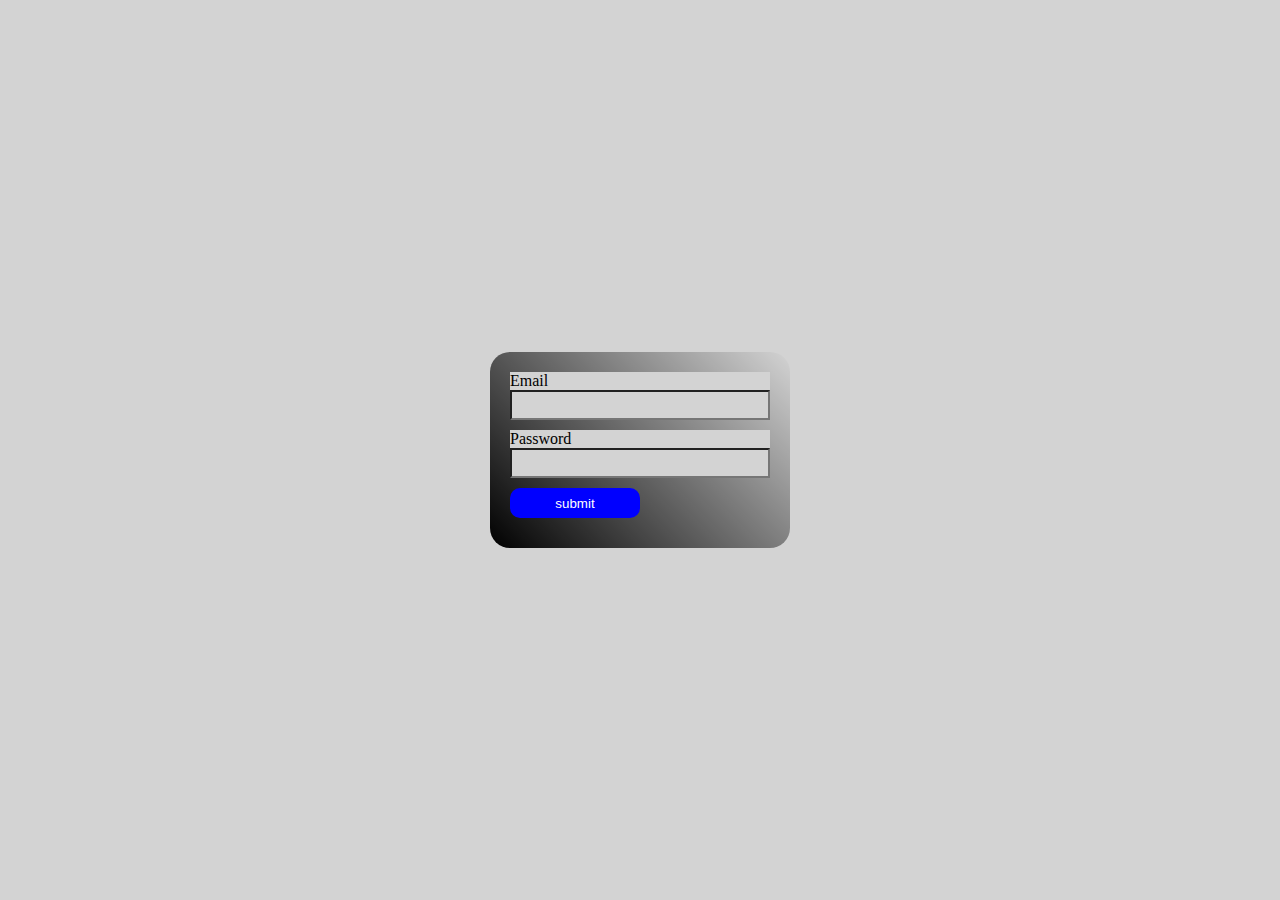
<file: fun_project.html>
<!DOCTYPE html>
<html lang="en">

<head>
    <meta charset="UTF-8">
    <meta http-equiv="X-UA-Compatible" content="IE=edge">
    <meta name="viewport" content="width=device-width, initial-scale=1.0">
    <title>Validation Form</title>
    <link rel="stylesheet" href="style1.css">
    <link rel="stylesheet" href="main1.js">
</head>

<body>
    <form action="1">
        <label for="email">Email</label>
        <input type="email" id="email" autocomplete="off">
        <label for="password">Password</label>
        <input type="password" id="password">
        <input type="submit" value="submit" id="submit" class="stop">
    </form>
    <script src="main.js"></script>
</body>

</html>
</file>
<file: style1.css>
* {
    padding: 0;
    margin: 0;
    box-sizing: border-box;
    background-color: lightgrey;
}

body {
    width: 100%;
    min-height: 100vh;
    display: flex;
    flex-direction: column;
    align-items: center;
    justify-content: center;
}

form {
    width: 300px;
    display: flex;
    flex-direction: column;
    /* background: rgba(0, 0, 0, 0, 1); */
    background: linear-gradient(45deg, black, transparent);
    border-radius: 20px;
    padding: 20px;
}

form input {
    height: 30px;
    margin-bottom: 10px;
}

/* form input[input="submit"] {} */

#submit {
    width: 50%;
    border-radius: 10px;
    border: none;
    background: blue;
    color: white;

}

#submit:hover {
    cursor: pointer;
}

.stop {
    transition: 1s;
}

.move {
    transform: translateX(100%);
}
</file>
